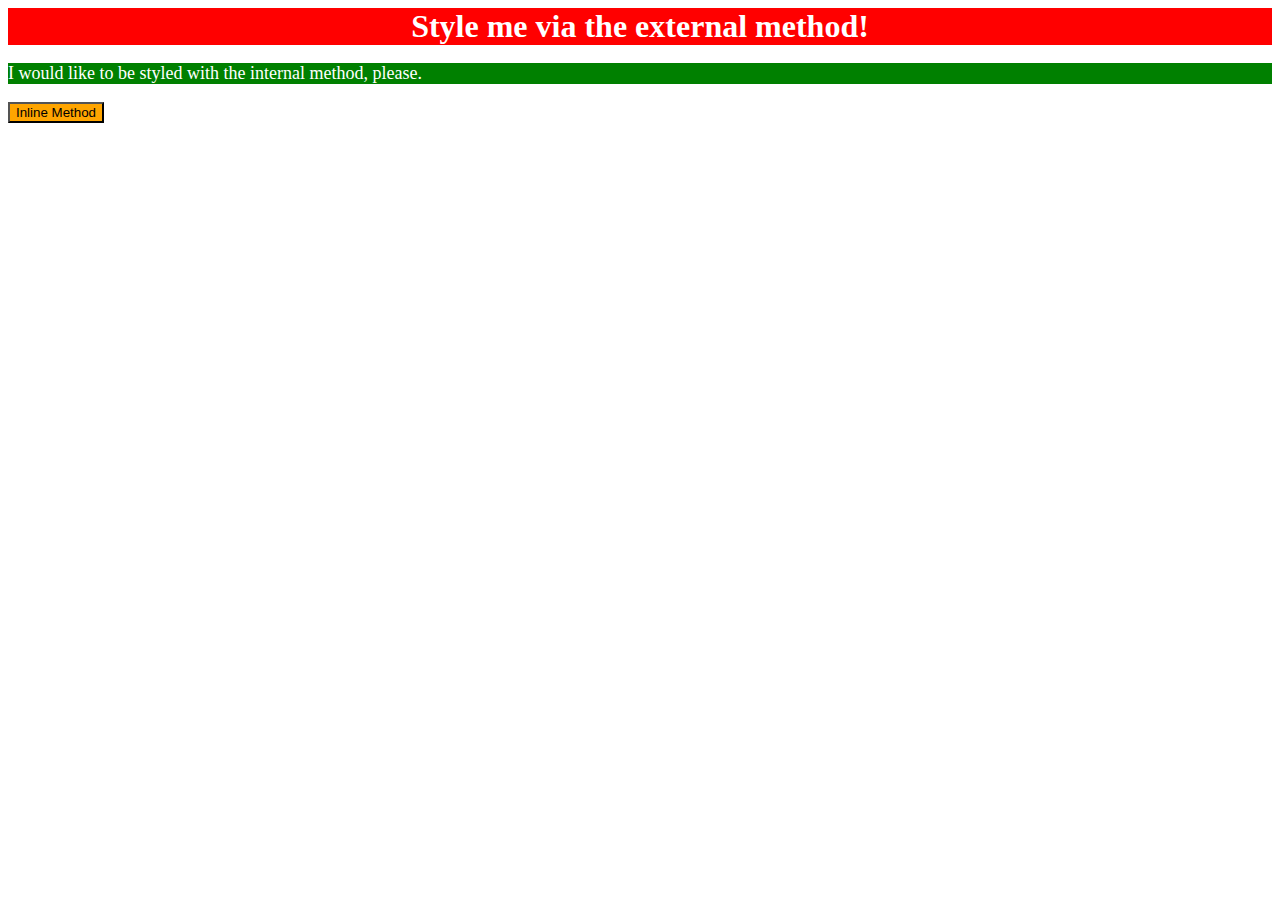
<file: foundations/01-css-methods/index.html>
<!DOCTYPE html>
<html lang="en">
  <head>
    <meta charset="UTF-8">
    <meta http-equiv="X-UA-Compatible" content="IE=edge">
    <meta name="viewport" content="width=device-width, initial-scale=1.0">
    <link rel="stylesheet" href="../01-css-methods/external.css">
    <style>p {background-color: green; color:white;font-size: 18px;} </style>
    <title>Methods for Adding CSS</title>
  </head>
  <body>
    <div>Style me via the external method!</div>
    <p>I would like to be styled with the internal method, please.</p>
    <button style="background-color:orange; font: size 18px;">Inline Method</button>
  </body>
</html>
</file>
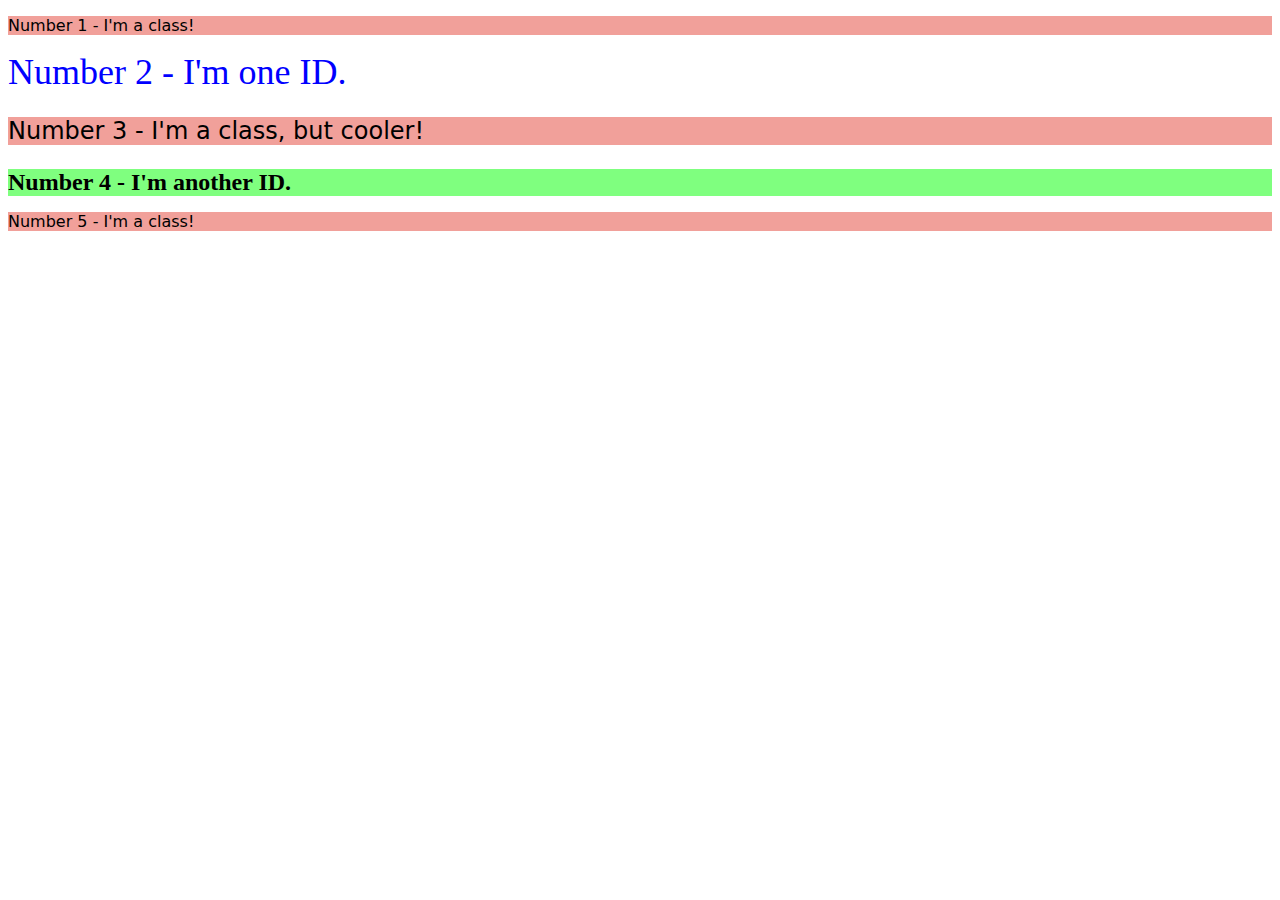
<file: foundations/02-class-id-selectors/index.html>
<!DOCTYPE html>
<html lang="en">
  <head>
    <meta charset="UTF-8">
    <meta http-equiv="X-UA-Compatible" content="IE=edge">
    <meta name="viewport" content="width=device-width, initial-scale=1.0">
    <title>Class and ID Selectors</title>
    <link rel="stylesheet" href="style.css">
  </head>
  <body>
    <p class="odd">Number 1 - I'm a class!</p>
    <div id="two">Number 2 - I'm one ID.</div>
    <p class="odd number-3">Number 3 - I'm a class, but cooler!</p>
    <div id="four">Number 4 - I'm another ID.</div>
    <p class="odd">Number 5 - I'm a class!</p>
  </body> 
</html>
</file>
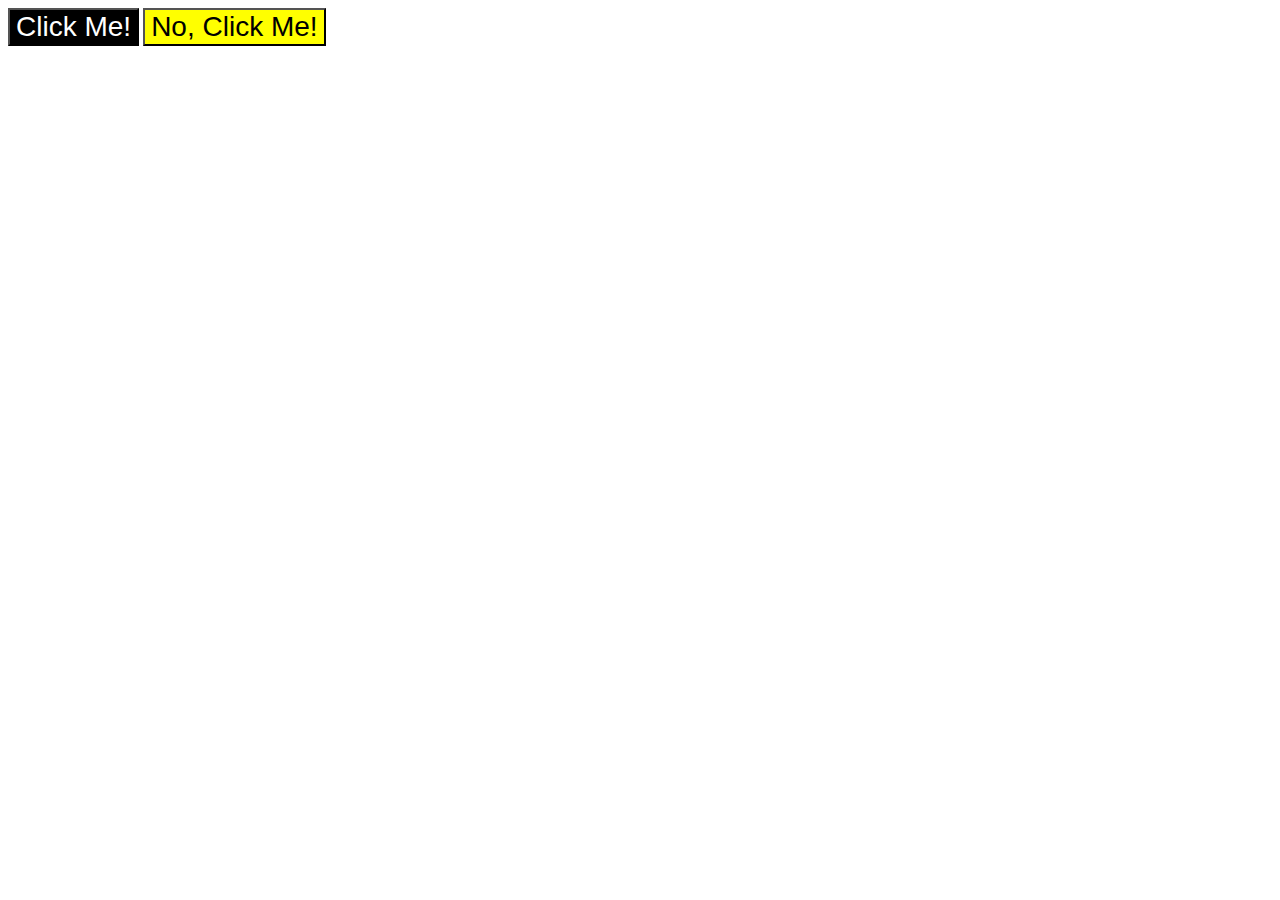
<file: foundations/03-grouping-selectors/index.html>
<!DOCTYPE html>
<html lang="en">
  <head>
    <meta charset="UTF-8">
    <meta http-equiv="X-UA-Compatible" content="IE=edge">
    <meta name="viewport" content="width=device-width, initial-scale=1.0">
    <title>Grouping Selectors</title>
    <link rel="stylesheet" href="style.css">
  </head>
  <body>
    <div>
    <button class="first">Click Me!</button>
    <button class="second">No, Click Me!</button>
    </div>
  </body>
</html>
</file>
<file: foundations/01-css-methods/external.css>
div { color:white; 
 background-color: red;
font-weight: bold; 
font-size: 32px; 
text-align: center;
 }
</file>
<file: foundations/02-class-id-selectors/style.css>
.odd {background-color: #e4423680;
font-family: Verdana, "DejaVu Sans", sans-serif;
}

#two{color: #0000ff;
font-size: 36px;}

.number-3 {font-size: 24px;}

#four {background-color: #00FF0080;
font-size: 24px;
font-weight: bold;
}
</file>
<file: foundations/03-grouping-selectors/style.css>
.first {background-color: black;
color:#ffffff}

.second{background-color: rgb(255, 255, 0);}

.first,
.second {
    font-size: 28px;

font-family: 'Helvetica', 'Times New Roman', sans-serif;}
</file>
